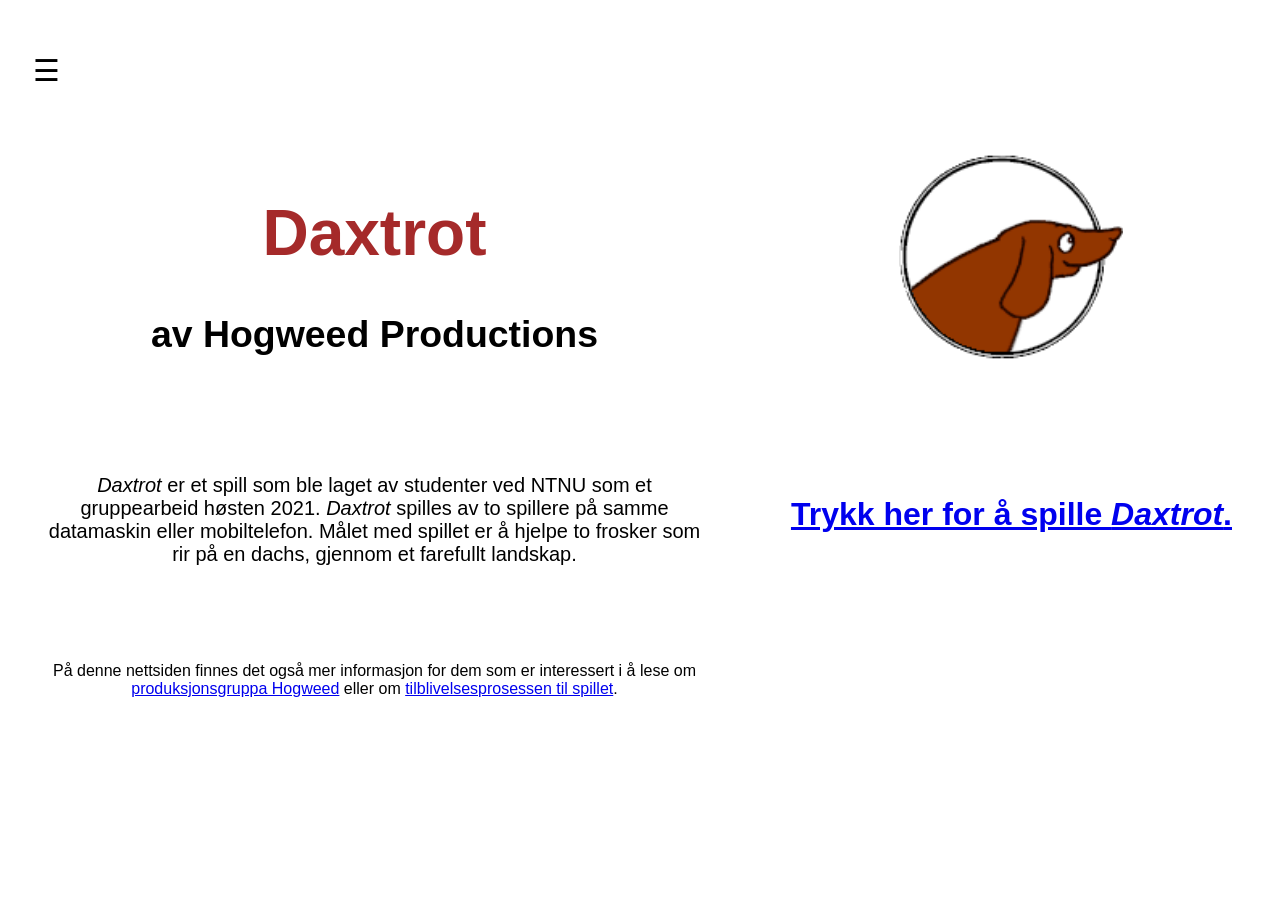
<file: index.html>
<!DOCTYPE html>
<html>
  <head>
    <meta charset="UTF-8"><title>Daxtrot</title>
    <meta name="viewport" content="width=device-width, initial-scale=1.0"/>
    <link rel="stylesheet" href="game/style.css">
    <title>Hogweed Productions</title>
  </head>
  <body>
    <script src="languages.js"></script>
    <script src="game/script.js"></script> 
    <div class="flex" id="spilldiv"></div> <!-- game canvas -->
    <div id="mySidenav" class="sidenav">
      <!-- load from languages.js or fallback to: -->
      <a href="javascript:void(0)" class="closebtn" onclick="closeNav()">&times;</a> 
      <a href="game/game.html?lang=no">
        <img src="game/assets/dog_btn.png" class="menuicon"> Nytt spill</a><br>
      <a href="index.html?nav=info&lang=no">
        <img src="game/assets/hog_btn.png" class="menuicon"> Info</a><br>
    </div>
    <div id="spandiv"><span id="navigasjon"
                            onclick="openNav()">&#9776</span></div >
    <div class="grid-container" id="article">
      <div class="grid-item">
        <p>
        Hvis du kan lese dette, ser du sannsynligvis siden fra en
        lokal fil. Nettsiden lastes dynamisk ved hjelp av
        javascript-funksjoner som er avhengig av en server. Det er mulig å <a href="game/game.html">spille Daxtrot
        lokalt</a>, men for å utforske nettstedet, ber vi om at du
        navigerer til
        <a href="https://ptrjor.github.io/hogweed/index.html">
          https://ptrjor.github.io/hogweed/index.html </a>
        </p>
      </div>
    </div>      
    <script>
      fetchContent(); // url element, by language
      fetchNavbar(); // generates the side menu
    </script>
  </body>
</html>
</file>
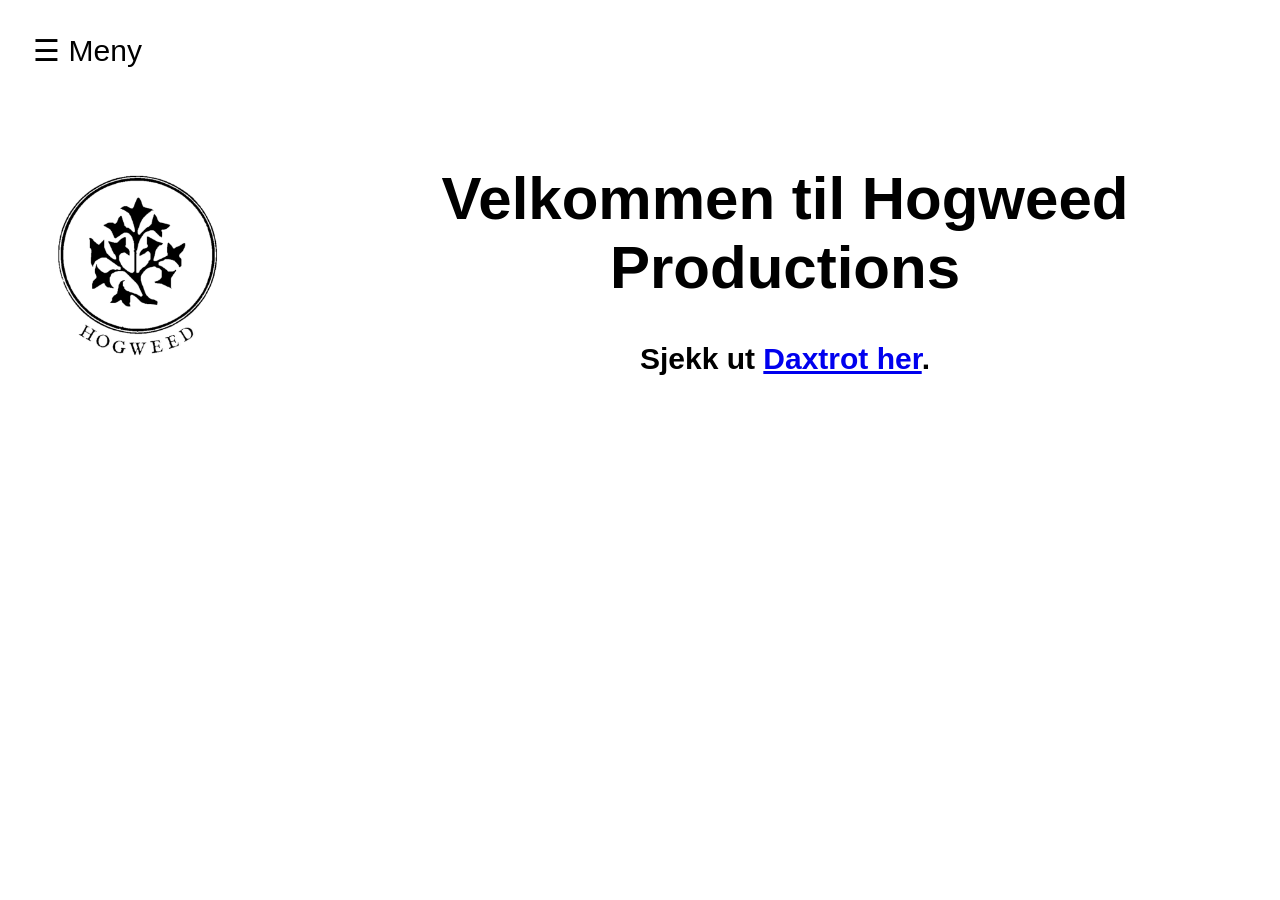
<file: Example vanilla project/index.html>
<!DOCTYPE html>
<html>
  <head>
    <meta name="viewport" content="width=device-width, initial-scale=1.0"/>
    <link rel="stylesheet" href="style.css">
    <title>Hogweed Productions</title>
  </head>
  <body>
    <script src="script.js"></script> 
        <div id="mySidenav" class="sidenav">
          <a href="javascript:void(0)" class="closebtn" onclick="closeNav()">&times;</a>
          <a href="index.html">Hjem</a>
          <a href="game.html">Spill</a>
          <a href="https://folk.ntnu.no/simebh/hogweed/daxtrot/index.html">Idé (ekstern)</a>
          <a href="#">Om oss</a><br>
          <img src="assets/hogweed.png"> 
        </div>
          <span id="navigasjon" onclick="openNav()">&#9776; Meny</span>
        <div class="grid-container">
          <div class="grid-item">
              <img id="logo" src="assets/hogweed.png"> 
          </div>
          <div class="grid-item">
              <h1>Velkommen til Hogweed Productions</h1>
              <h4>Sjekk ut <a href="game.html">Daxtrot her</a>.</h4>
          </div>
        </div>
  </body>
</html>
</file>
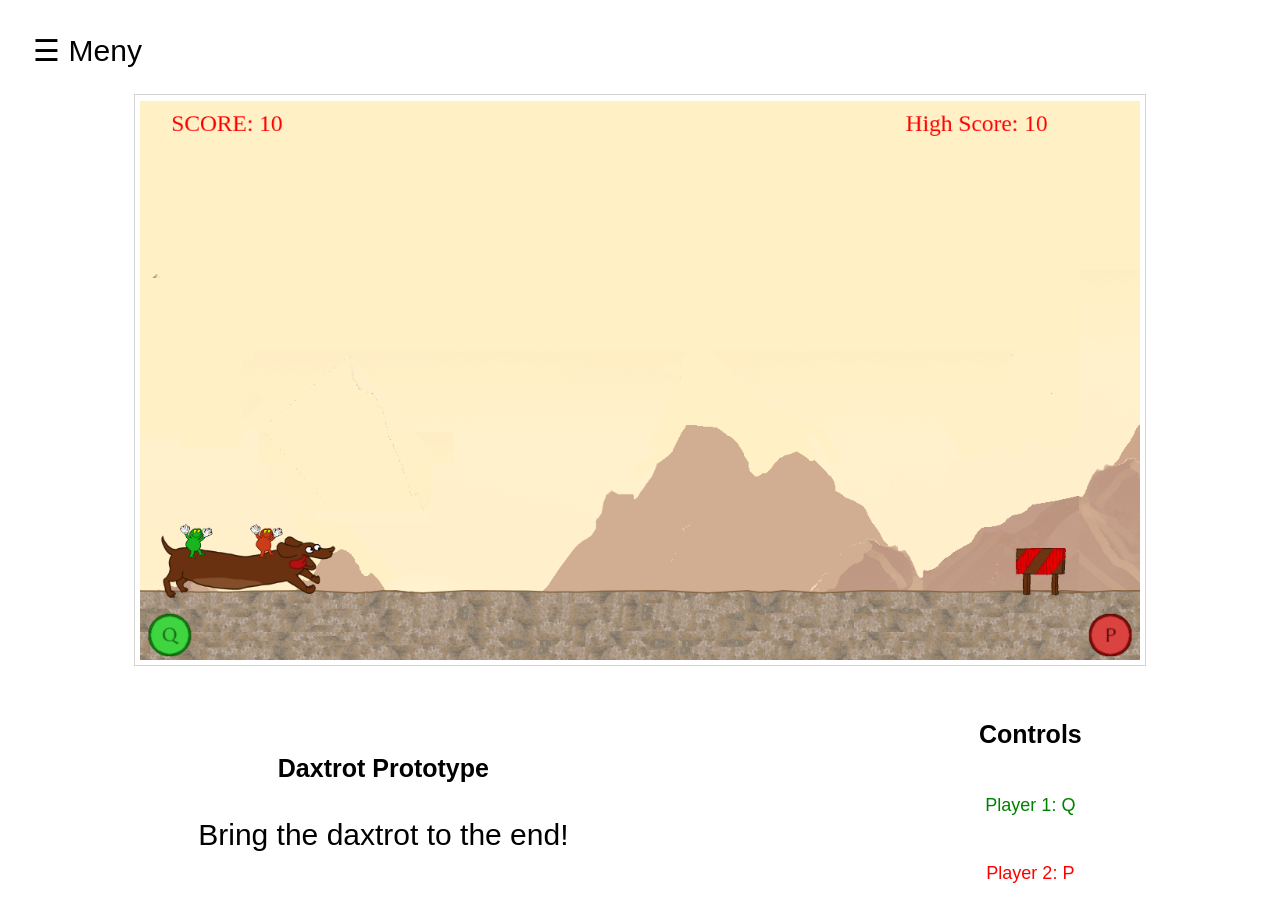
<file: Example vanilla project/game.html>
<!DOCTYPE html>
<html>
  <head>
    <meta name="viewport" content="width=device-width, initial-scale=1.0, maximum-scale=1.0"/>
    <link rel="stylesheet" href="style.css">
    <title>Daxtrot</title>
  </head>
  <body onload="startGame()">
    <script src="script.js"></script>
        <div id="mySidenav" class="sidenav">
          <a href="javascript:void(0)" class="closebtn" onclick="closeNav()">&times;</a>
          <a href="index.html">Hjem</a>
          <a href="game.html">Spill</a>
          <a href="https://folk.ntnu.no/simebh/hogweed/daxtrot/index.html">Idé (ekstern)</a>
          <a href="#">Om oss</a>
          <img src="assets/hogweed.png"> 
        </div>
        <div id="spandiv"><span id="navigasjon" onclick="openNav()">&#9776; Meny</span></div>
        <div class="flex" id="spilldiv"></div> 
        <div class="grid-container">
            <div class="grid-item" id="titlediv">
              <text class="bold">Daxtrot Prototype</text><br><br>
              Bring the daxtrot to the end!
            </div>
            <div class="grid-item" id="controlsdiv">
              <text class="bold">Controls</text><br><br>
              <text id="p1">Player 1: Q</text><br><br>
              <text id="p2">Player 2: P</text>
            </div>       
          </div>    
        
    <!-- prepare sprites -->
    <img id="bg_spr" src="assets/examplebackground.png"></img>
    <img id="ground_spr" src="assets/rock_ground.png"></img>
    <img id="daxtrot_spr" src="assets/dax.png"></img>
    <img id="player1_spr" src="assets/player_1.png"></img>
    <img id="player2_spr" src="assets/player_2.png"></img>
    <img id="hinder_spr" src="assets/hinder.png"></img>
    <img id="bird_spr" src="assets/bird.png"></img>
    <img id="but1_spr" src="assets/button1.png"></img>
    <img id="but1big_spr" src="assets/button1_big.png"></img>
    <img id="but2_spr" src="assets/button2.png"></img>
    <img id="but2big_spr" src="assets/button2_big.png"></img>
  </body>
</html>
</file>
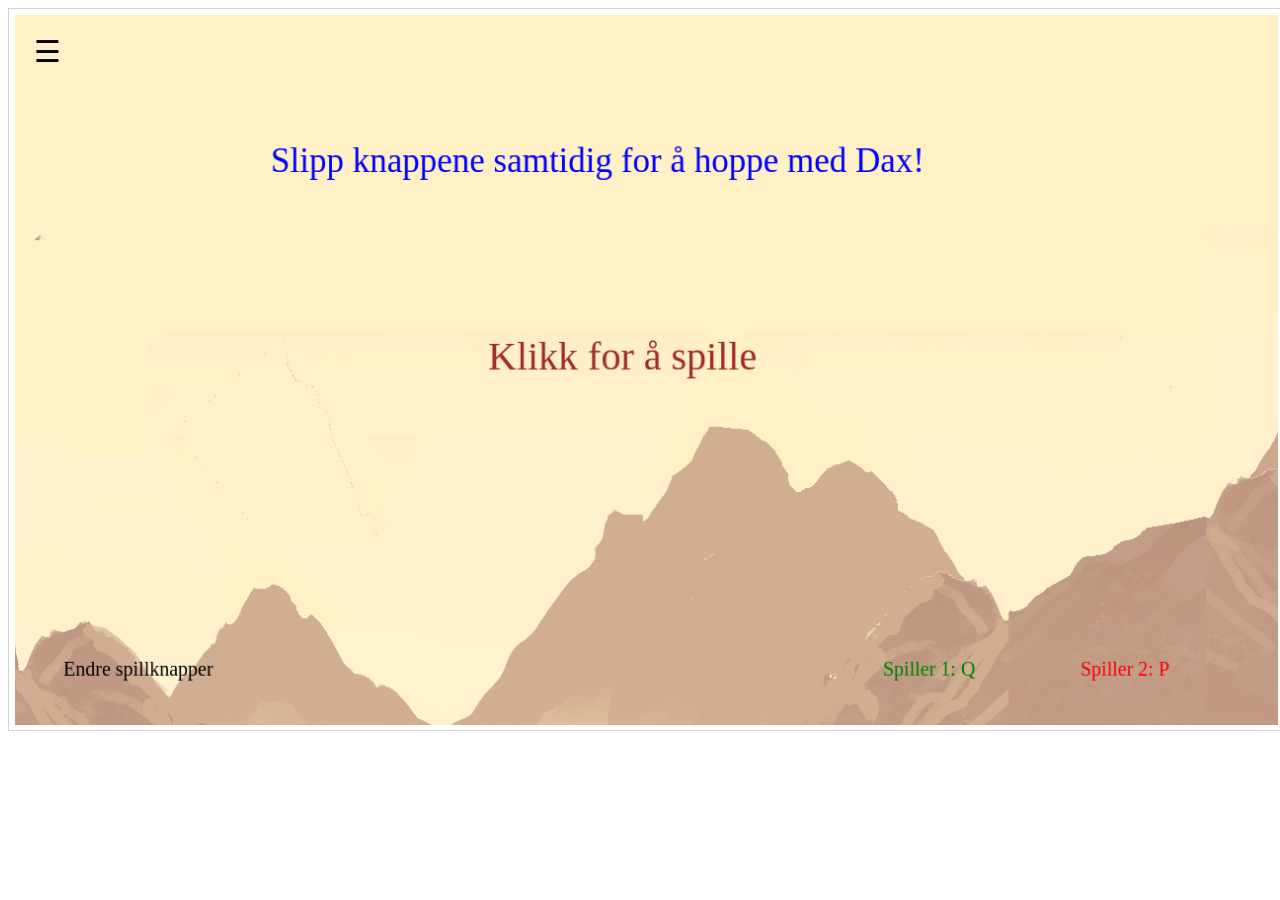
<file: game/game.html>
<!DOCTYPE html>
<html>
  <head>
    <title>Daxtrot</title>
    <meta charset="UTF-8">
    <meta name="viewport" content="width=device-width, initial-scale=1.0, maximum-scale=1.0"/>
    <link rel="stylesheet" href="style.css">
  </head>
  <body onload="startScreen()">
    <script src="script.js"></script>
    <script src="../languages.js"></script>
    <script>fetchNavbar()</script>
    <div id="mySidenav" class="sidenav">
      <!-- load from ../languages.js or fallback to: -->
      <a href="javascript:void(0)" class="closebtn" onclick="closeNav()">&times;</a> 
      <a href="game.html?lang=no">
        <img src="assets/dog_btn.png" class="menuicon"> Nytt spill</a><br>
      <a href="../index.html?nav=info&lang=no">
        <img src="assets/hog_btn.png" class="menuicon"> Info</a><br>
      <!-- a href="?lang=en">
        <img src="game/assets/sprog_btn.png" class="menuicon">English</a -->
    </div>
    <div id="spandiv"><span id="navigasjon"
                            onclick="openNav()">&#9776</span></div >
    <div class="flex" id="spilldiv"></div>

    <img class="hiddenclass" id="bg_spr" src="assets/examplebackground.png"></img>
    <img class="hiddenclass" id="ground_spr" src="assets/rock_ground.png"></img>
    <img class="hiddenclass" id="daxtrot_spr" src="assets/dax.png"></img>
    <img class="hiddenclass" id="player1_spr" src="assets/player_1.png"></img>
    <img class="hiddenclass" id="player2_spr" src="assets/player_2.png"></img>
    <img class="hiddenclass" id="hinder_spr" src="assets/hinder.png"></img>
    <img class="hiddenclass" id="bird_spr" src="assets/bird.png"></img>
    <img class="hiddenclass" id="tutorial_spr" src="assets/tut_tree.png"></img>
    <img class="hiddenclass" id="but1_spr" src="assets/button1.png"></img>
    <img class="hiddenclass" id="but1big_spr" src="assets/button1_big.png"></img>
    <img class="hiddenclass" id="but2_spr" src="assets/button2.png"></img>
    <img class="hiddenclass" id="but2big_spr" src="assets/button2_big.png"></img>
    <img class="hiddenclass" id="vulture_spr" src="assets/vulture.png"></img>
    <img class="hiddenclass" id="trunk_spr" src="assets/trunk.png"></img>
    <img class="hiddenclass" id="talltrunk_spr" src="assets/tall_trunk.png"></img>
    <img class="hiddenclass" id="tallertrunk_spr" src="assets/tallest_trunk.png"></img>
    <img class="hiddenclass" id="bones_spr" src="assets/bones.png"></img>
    <img class="hiddenclass" id="crown_spr" src="assets/crown.png"></img>
    <img class="hiddenclass" id="thorns_spr" src="assets/thorns.png"></img>
    <img class="hiddenclass" id="speedfruit_spr" src="assets/fruit_speed.png"></img>
    <img class="hiddenclass" id="spikefruit_spr" src="assets/fruit_spike.png"></img>
    <img class="hiddenclass" id="spikebuff_spr" src="assets/buff_spike.png"></img>
    <img class="hiddenclass" id="speedbuff_spr" src="assets/buff_speed.png"></img>
    <img class="hiddenclass" id="branch_spr" src="assets/branch.png"></img>
    <img class="hiddenclass" id="pogo_spr" src="assets/pogo.png"></img>
    <img class="hiddenclass" id="boomerang_spr" src="assets/boomerang.png"></img>
  </body>
</html>
</file>
<file: game/style.css>
/* Under er css for tekst og bilder */

#logo {
    width: 150px;
    align-self: right;
    padding: 2px;
}

#navigasjon {
    font-size: 30px;
    cursor: pointer;
    display: flex;
    justify-content: left;
    padding: 2%;
  }

.grid-container {
    display: grid;
    grid-column-gap: 30px;
    grid-template-columns: auto auto;
    padding: 10px;
    float: top; 
}

#infoextra{
    font-size: 50%;
}

#infodiv{
    margin: 10px;
    font-size: xx-large;
}

@media screen and (min-width: 1400px) {
    #infodiv{
        margin-left: 200px;
        margin-right: 200px;
    }
    
}
  
#infodiv2{
    margin-left: 3em;
    margin-right: 3em;
    font-size: 20px;
    line-height: 1.6;
}

.grid-item {
    
    padding: 20px;
    font-size: 30px;
    text-align: center;
    margin: auto;
}

.grid-item img {
    align-self: center;
    padding: 0 0 0 0;
    width: 7em;
}

#gridprocess{
    padding: 15%;
    line-height: 1.5;
    margin-left: 10%;
}


#processimg1
{
    width: 100%;
}

.grid-bio {
    padding: 10px;
    font-size: 20px;
    text-align: center;
    line-height: 1.6;
}
.grid-bio img {
    border: 3px solid rgb(31, 30, 30);
    float: left;
    padding: 0 0 0 0;
    margin-right: 1em;
    max-width: 5em;
}

.grid-item p {
    font-size: 20px;
}

.bold{
    font-weight: bold;
    font-size: 25px;
    margin-bottom: 5%;
}

.flex {
    display: flex;
    justify-content: center;
    gap: 25%;
    padding: 10px;
    margin-right: 20%;
    margin-left: 20%;
}

#p1
{
    padding: 5px;
    font-size: large;
    color: green;
}

#p2
{
    padding: 5px;
    font-size: large;
    color: red;
}

/* Under er css for navigasjonsbaren */

body {
    font-family: "Lato", sans-serif;
  }
  
  .sidenav {
    height: 100%;
    width: 0;
    position: fixed;
    z-index: 1;
    top: 5%;
    left: 0;
    background-color: rgba(255, 255, 255, 0.945);
    overflow-x: hidden;
    transition: 0.3s;
    padding-top: 60px;
  }
  
  .sidenav a {
    padding: 8px 8px 8px 32px;
    text-decoration: none;
    font-size: 20px;
    color: #818181;
    transition: 0.3s;
    vertical-align: middle;
  }
  
  .sidenav a:hover {
    color: #b172ec;
  }

  .sidenav img {
      width: 33%;
      transition: 0.3s;
  }
  
  .sidenav .closebtn {
    position: absolute;
    top: 0;
    right: 25px;
    font-size: 36px;
    margin-left: 50px;
  }
    
  .sidenav .menuicon {
      max-width: 2em;
      padding: 1em;
      vertical-align: middle;
  }

/* Under er mobilview css */

  @media screen and (max-height: 450px) {
    .sidenav {padding-top: 15px;}
    .sidenav a {font-size: 18px;}
}
  
  @media screen and (max-width: 922px) {
    .grid-container {
        grid-template-columns: auto;
    }
    #infodiv2{
        margin-left: 15px;
        margin-right: 15px;
        font-size: 20px;
        line-height: 1.6;
    }
    #infodiv2 img{
        width: 200px;
        align-self: center;
    }
    .grid-item p {
        font-size: 18px;
    }
    body{
        font-size: 100%;  
    }
    #spilldiv{
        font-size: 25px;
        text-align: center;
        padding: 5px;
    }
    #titlediv, #controlsdiv, #p1{
        display: none;
        visibility: hidden;
    }
    @media (orientation: landscape){
    }
  }
  
/* Under er css relatert til spillet */

canvas {
    align-self: center;
    border:1px solid #d3d3d3;
}

#bg_spr
{
    
    height: 100% ; 
    width: 100%;
    /* width: 64px; */
    background-image: url(assets/examplebackground.png);
    
}

#ground_spr
{
    
    height: 64px ; 
    width: 962px; 
    background-image: url(assets/rock_ground.png);
    
}

#hinder_spr
{
    
    height: 64px;
    width: 64px;
    background-image: url(assets/player_1.png);
    
}

#bird_spr
{
    
    height: 36px;
    width: 54px;
    background-image: url(assets/bird.png);
    
}

#tutorial_spr
{
    
    height: 205px;
    width: 165px;
    background-image: url(assets/tut_tree.png);
    
}

#daxtrot_spr
{
    
    height: 96px;
    width: 256px;
    background-image: url(assets/dax.png);
    
}
#player1_spr
{
    
    height: 64px;
    width: 48px;
    background-image: url(assets/player_2.png);
    
}
#player2_spr
{
    
    height: 48px;
    width: 64px;
    background-image: url(assets/player_2.png);
    
}

#but1_spr
{
    
    height: 73px;
    width: 146px;
    background-image: url(assets/button1.png);
    
}
#but2_spr
{
    
    height: 73px;
    width: 146px;
    background-image: url(assets/button2.png);
    
}

#but1big_spr
{
    
    height: 73px;
    width: 146px;
    background-image: url(assets/button2.png);
    
}

#but2big_spr
{
    
    height: 73px;
    width: 146px;
    background-image: url(assets/button2.png);
    
}

#trunk_spr
{
    
    height: 176px;
    width: 165px;
    background-image: url(assets/trunk.png);
    
}
#talltrunk_spr
{
    
    height: 143px;
    width: 310px;
    background-image: url(assets/tall_trunk.png);
    
}
#tallertrunk_spr
{
    
    height: 200px;
    width: 434px;
    background-image: url(assets/tallest_trunk.png);
    
}

#vulture_spr
{
    
    height: 100px;
    width: 100px;
    background-image: url(assets/button2.png);
    
}
#pogo_spr
{
    position: absolute;
    left: 0px;
    top: 0px;
    height: 144px;
    width: 84px;
    background-image: url(assets/pogo.png);
    visibility: hidden;
}
#boomerang_spr
{
    position: absolute;
    left: 0px;
    top: 0px;
    height: 28px;
    width: 28px;
    background-image: url(assets/boomerang.png);
    visibility: hidden;
}
#bones_spr
{
    
    height: 80px;
    width: 40px;
    background-image: url(assets/bones.png);
    
}
#crown_spr
{
    
    height: 80px;
    width: 40px;
    background-image: url(assets/crown.png);
    
}
#thorns_spr
{
    
    height: 64px;
    width: 120px;
    background-image: url(assets/crown.png);
    
}
#speedfruit_spr
{
    
    height: 49px;
    width: 117px;
    background-image: url(assets/fruit_speed.png);
    
}
#spikefruit_spr
{
    
    height: 31px;
    width: 58px;
    background-image: url(assets/fruit_spike.png);
    
}
#branch_spr
{
    
    height: 46px;
    width: 76px;
    background-image: url(assets/branch.png);
    
}
#spikebuff_spr
{
    
    height: 8px;
    width: 18px;
    background-image: url(assets/buff_spike.png);
    
}
#speedbuff_spr
{
    height: 8px;
    width: 18px;
    background-image: url(assets/buff_speed.png);
}

.hiddenclass
{
    position: absolute;
    left: 0px;
    top: 0px;
    visibility: hidden;
}

button
{
    width: 20%;
    height: 10%;
    background-color: mediumslateblue;
}
</file>
<file: Example vanilla project/style.css>
/* Under er css for tekst og bilder */

#logo {
    width: 200px;
}

#navigasjon {
    font-size: 30px;
    cursor: pointer;
    display: flex;
    justify-content: left;
    padding: 2%;
  }

.grid-container {
    display: grid;
    grid-column-gap: 50px;
    grid-template-columns: auto auto;
    padding: 10px;
    align-items: center;
}
  
.grid-item {
    padding: 20px;
    font-size: 30px;
    text-align: center;
}

.bold{
    font-weight: bold;
    font-size: 25px;
    margin-bottom: 5%;
}

.flex {
    display: flex;
    justify-content: center;
    gap: 25%;
    padding: 10px;
    margin-right: 20%;
    margin-left: 20%;
}


#p1
{
    padding: 5px;
    font-size: large;
    color: green;
}

#p2
{
    padding: 5px;
    font-size: large;
    color: red;
}


/* Under er css for navigasjonsbaren */



body {
    font-family: "Lato", sans-serif;
  }
  
  .sidenav {
    height: 100%;
    width: 0;
    position: fixed;
    z-index: 1;
    top: 0;
    left: 0;
    background-color: rgb(255, 255, 255);
    overflow-x: hidden;
    transition: 0.5s;
    padding-top: 60px;
  }
  
  .sidenav a {
    padding: 8px 8px 8px 32px;
    text-decoration: none;
    font-size: 25px;
    color: #818181;
    display: block;
    transition: 0.3s;
  }
  
  .sidenav a:hover {
    color: #f1f1f1;
  }

  .sidenav img {
      width: 50%;
      margin-left: 15%;
      transition: 0.3s;
  }
  
  .sidenav .closebtn {
    position: absolute;
    top: 0;
    right: 25px;
    font-size: 36px;
    margin-left: 50px;
  }
  

/* Under er mobilview css */

  @media screen and (max-height: 450px) {
    .sidenav {padding-top: 15px;}
    .sidenav a {font-size: 18px;}
  }

  @media screen and (max-width: 922px) {
    .grid-container {
        grid-template-columns: auto;
    }
    .grid-item{
        font-size: 20px;
    }
    body{
        font-size: 100%;  
    }
    #spilldiv{
        font-size: 25px;
        text-align: center;
        padding: 5px;
    }
    #titlediv, #controlsdiv, #p1{
        display: none;
        visibility: hidden;
    }

    @media (orientation: landscape){
    
    }

  }



/* Under er css relatert til spillet */

canvas {
    align-self: center;
    border:1px solid #d3d3d3;
    /* background-color: lightgray; */
    /* background-image: url(assets/examplebackground.png); */
}

#bg_spr
{
    position: absolute;
    left: 0px;
    top: 0px;
    height: 100% ; 
    width: 100%;
    /* width: 64px; */
    background-image: url(assets/examplebackground.png);
    visibility: hidden;
}

#ground_spr
{
    position: absolute;
    left: 0px;
    top: 0px;
    height: 64px ; 
    width: 962px; 
    background-image: url(assets/rock_ground.png);
    visibility: hidden;
}

#hinder_spr
{
    position: absolute;
    left: 0px;
    top: 0px;
    height: 64px;
    width: 64px;
    background-image: url(assets/player_1.png);
    visibility: hidden;
}

#bird_spr
{
    position: absolute;
    left: 0px;
    top: 0px;
    height: 36px;
    width: 54px;
    background-image: url(assets/bird.png);
    visibility: hidden;
}

#daxtrot_spr
{
    position: absolute;
    left: 0px;
    top: 0px;
    height: 96px;
    width: 256px;
    background-image: url(assets/dax.png);
    visibility: hidden;
}
#player1_spr
{
    position: absolute;
    left: 0px;
    top: 0px;
    height: 64px;
    width: 48px;
    background-image: url(assets/player_2.png);
    visibility: hidden;
}
#player2_spr
{
    position: absolute;
    left: 0px;
    top: 0px;
    height: 48px;
    width: 64px;
    background-image: url(assets/player_2.png);
    visibility: hidden;
}

#but1_spr
{
    position: absolute;
    left: 0px;
    top: 0px;
    height: 73px;
    width: 146px;
    background-image: url(assets/button1.png);
    visibility: hidden;
}
#but2_spr
{
    position: absolute;
    left: 0px;
    top: 0px;
    height: 73px;
    width: 146px;
    background-image: url(assets/button2.png);
    visibility: hidden;
}
#but1big_spr
{
    position: absolute;
    left: 0px;
    top: 0px;
    height: 73px;
    width: 146px;
    background-image: url(assets/button2.png);
    visibility: hidden;
}
#but2big_spr
{
    position: absolute;
    left: 0px;
    top: 0px;
    height: 73px;
    width: 146px;
    background-image: url(assets/button2.png);
    visibility: hidden;
}

button
{
    width: 20%;
    height: 10%;
    background-color: mediumslateblue;
}
</file>
